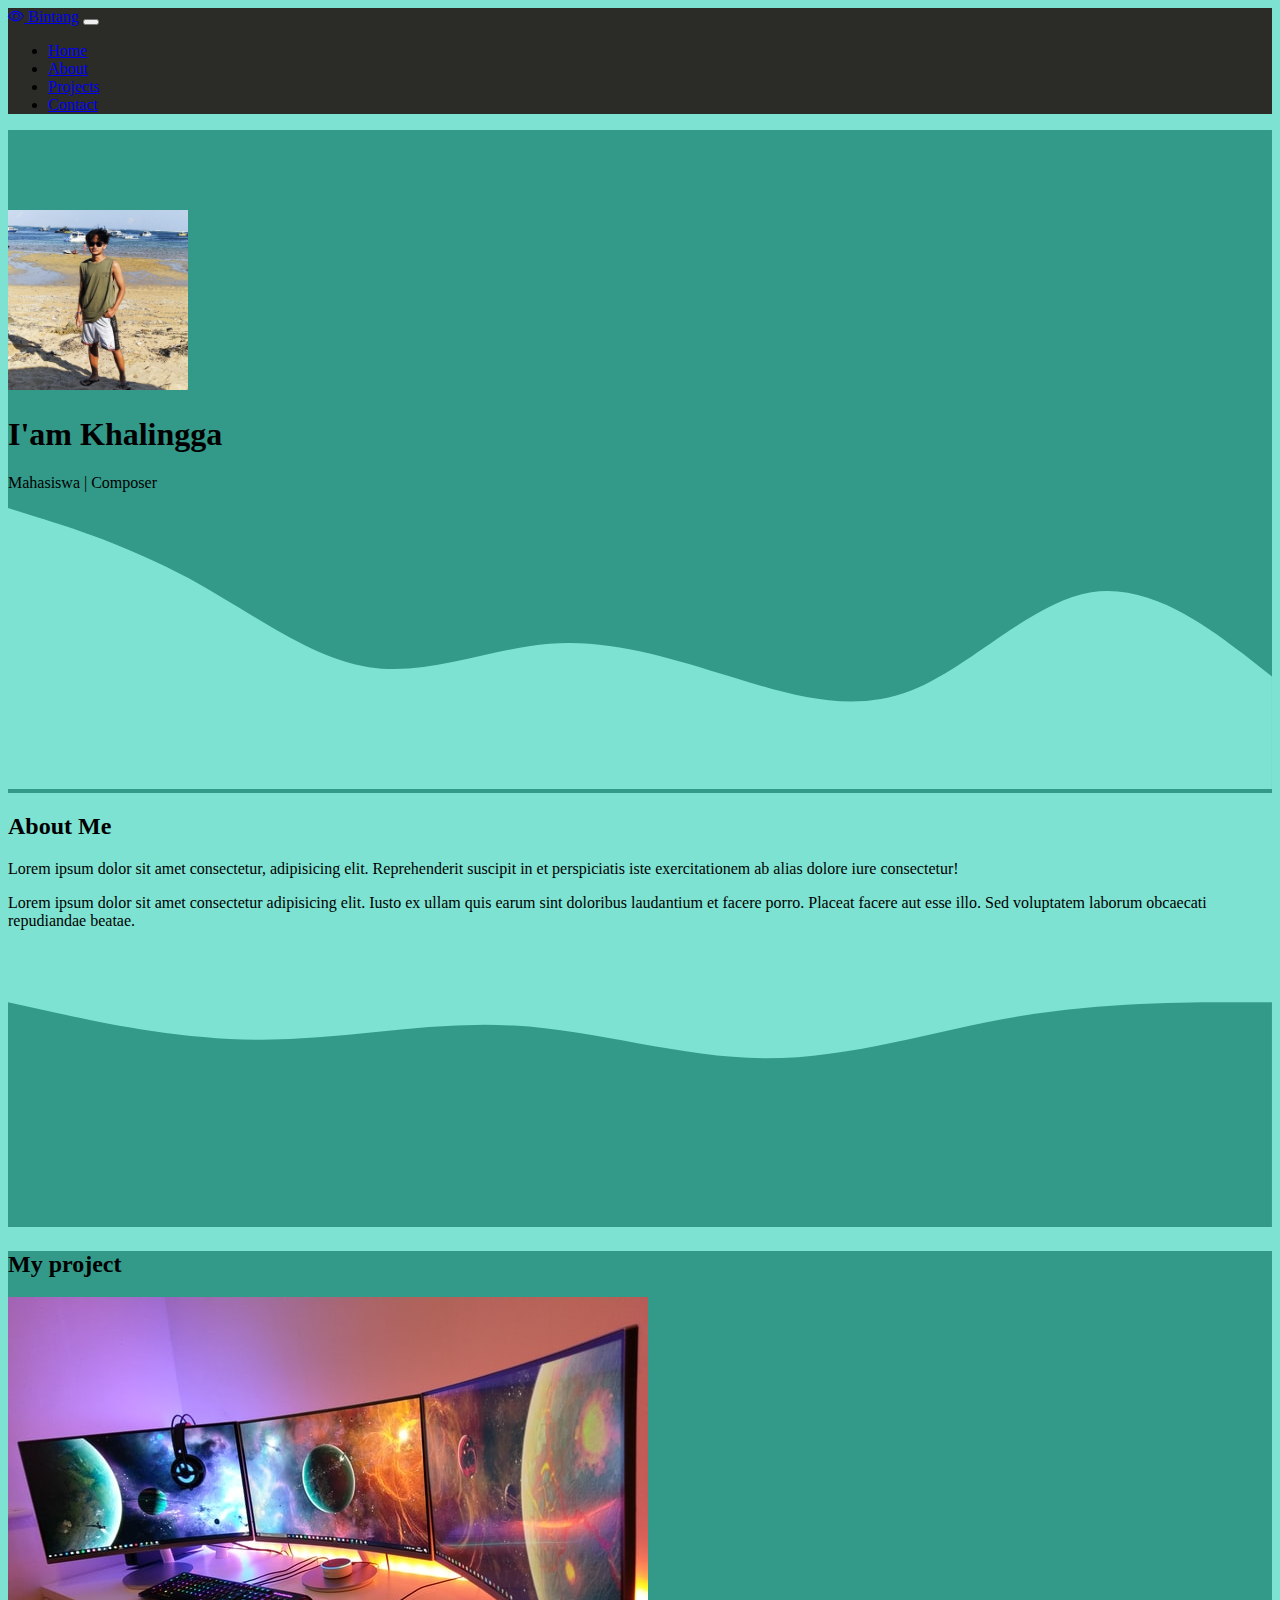
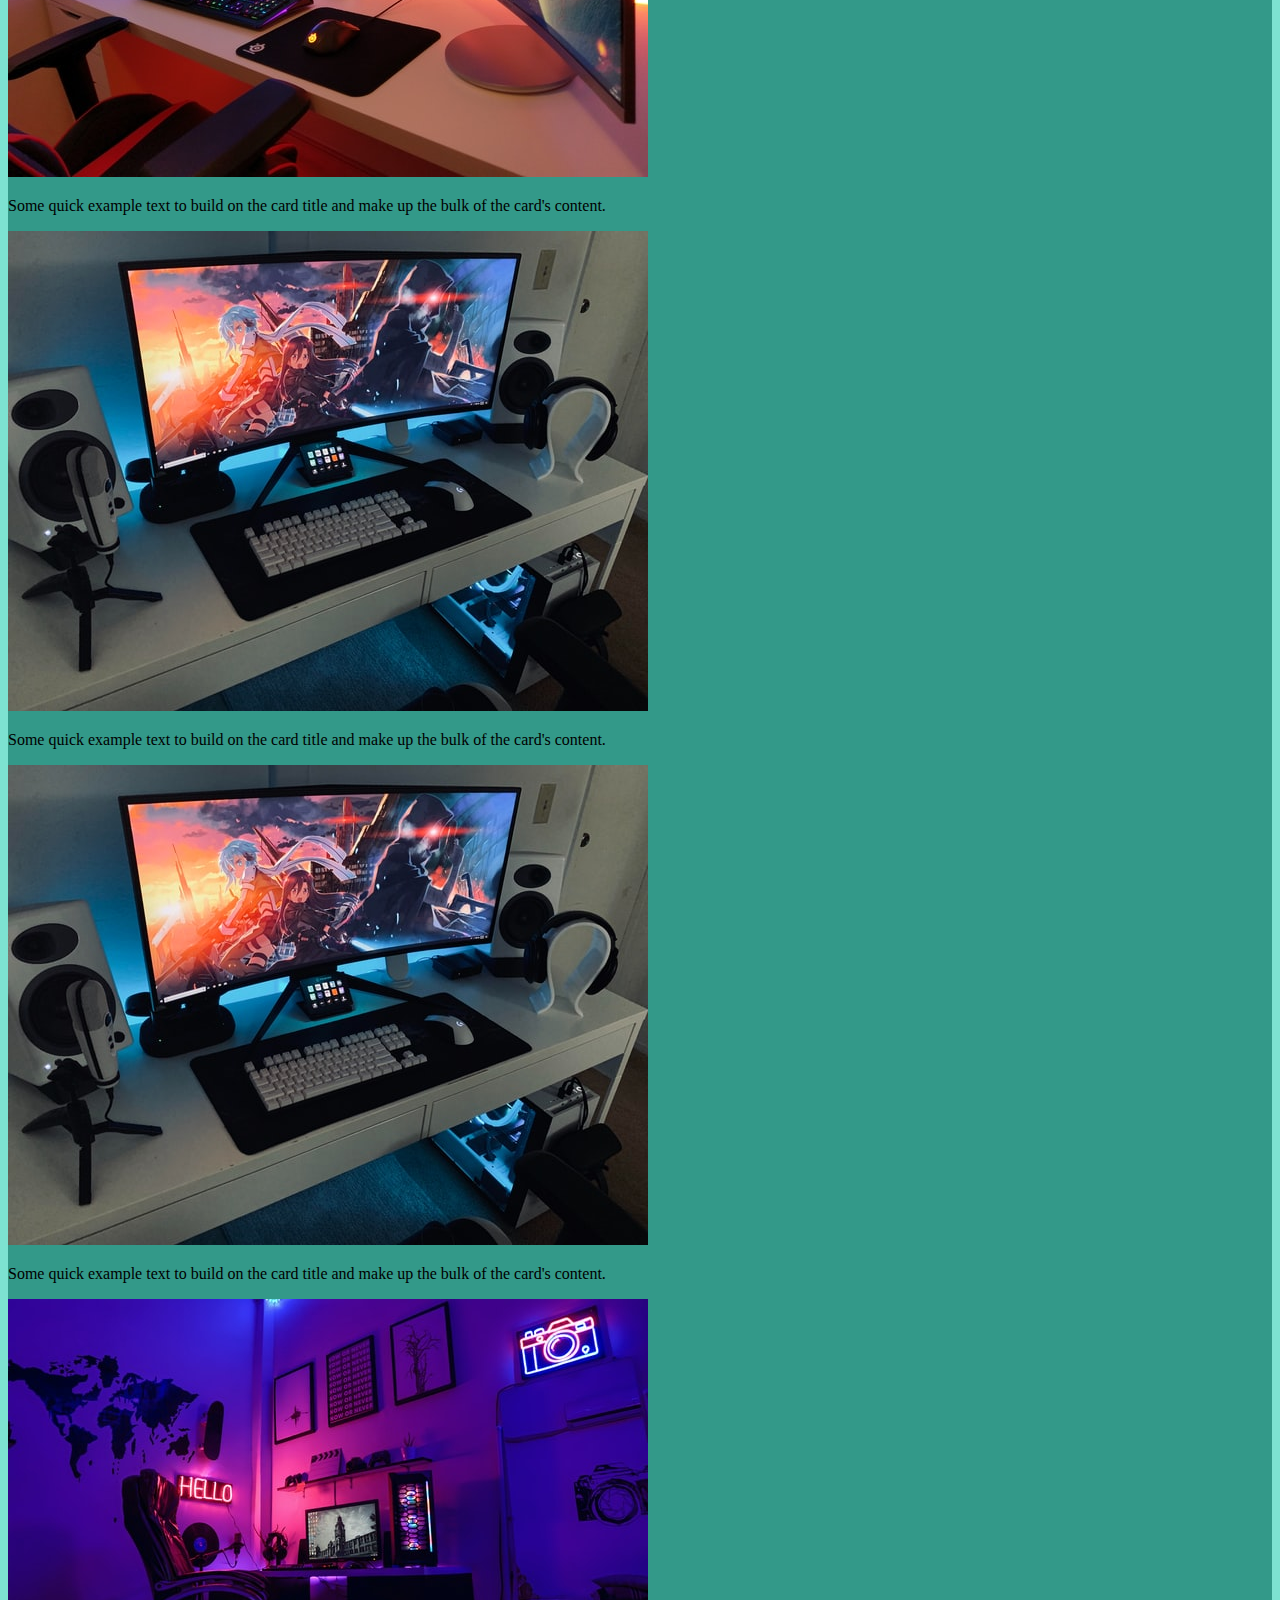
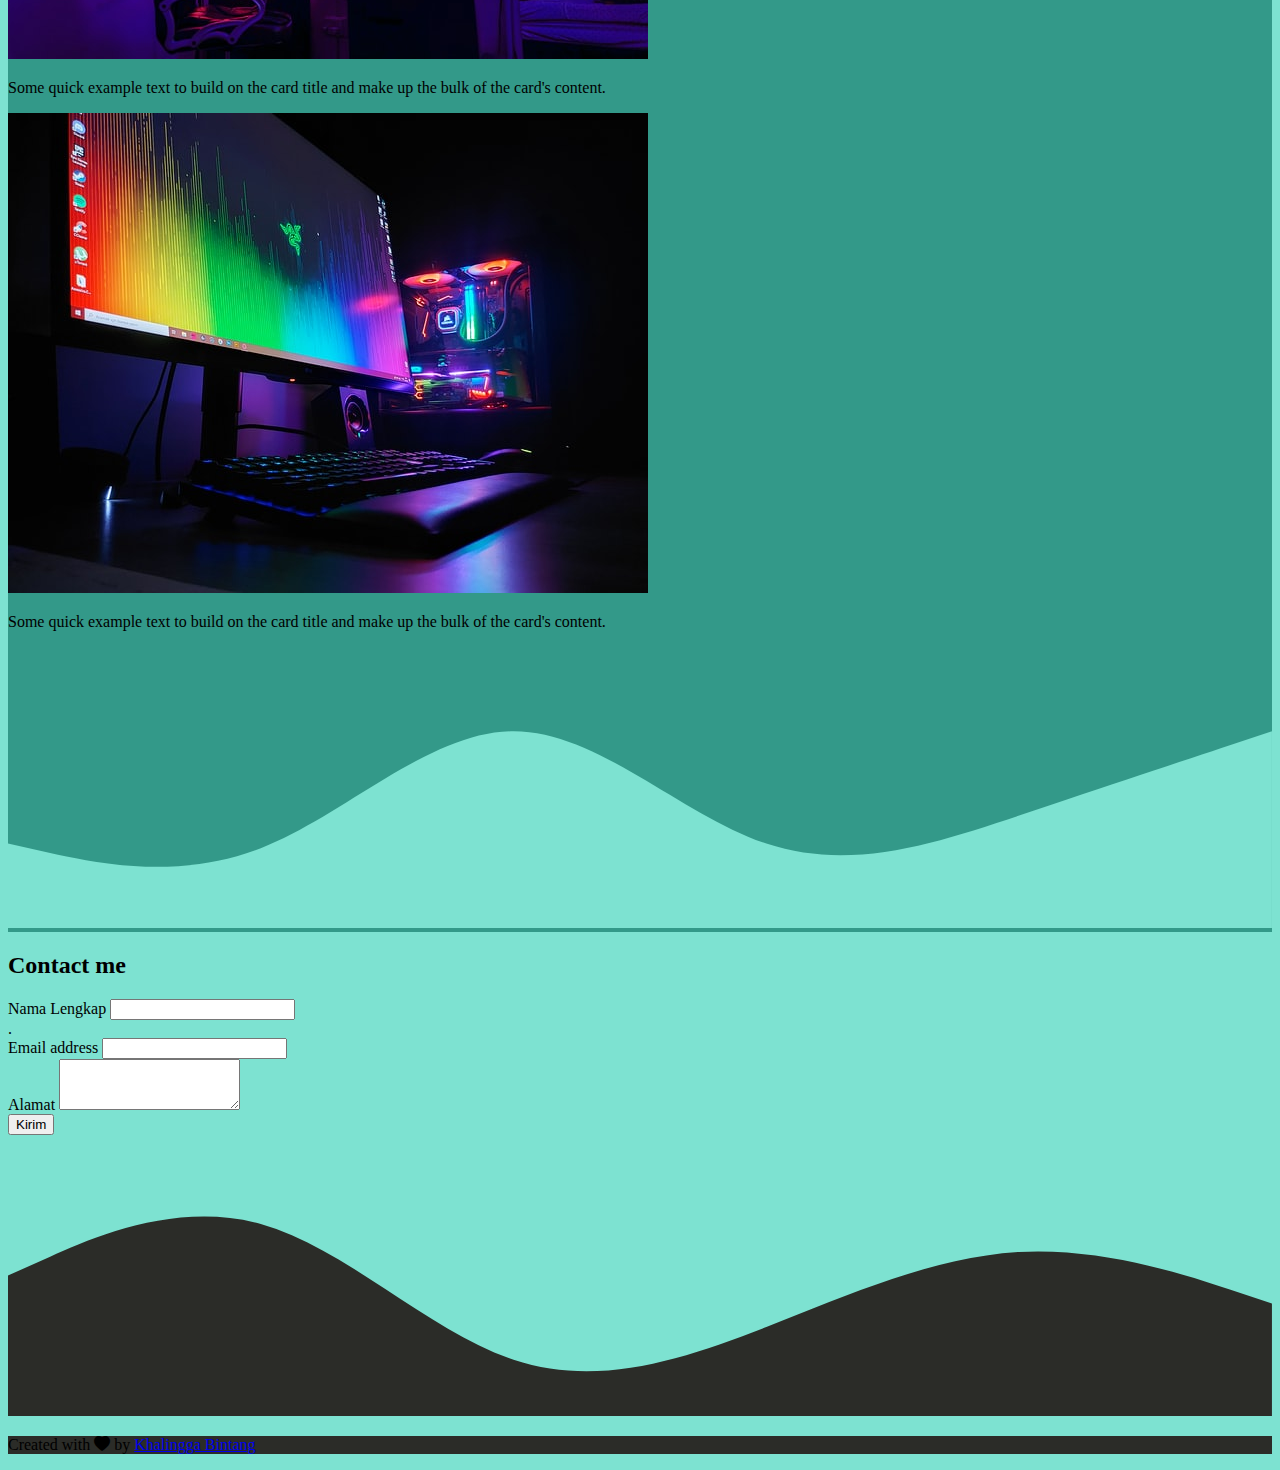
<file: index.html>
<!DOCTYPE html>
<html lang="en">

<head>
  <!-- Required meta tags -->
  <meta charset="utf-8" />
  <meta name="viewport" content="width=device-width, initial-scale=1" />

  <!-- Bootstrap CSS -->
  <link href="https://cdn.jsdelivr.net/npm/bootstrap@5.1.3/dist/css/bootstrap.min.css" rel="stylesheet"
    integrity="sha384-1BmE4kWBq78iYhFldvKuhfTAU6auU8tT94WrHftjDbrCEXSU1oBoqyl2QvZ6jIW3" crossorigin="anonymous" />

  <!-- Bootstrap Icons -->
  <link rel="stylesheet" href="https://cdn.jsdelivr.net/npm/bootstrap-icons@1.7.2/font/bootstrap-icons.css">

  <!-- My css -->
  <link rel="stylesheet" href="style.css">

  <title>Bintang</title>
</head>

<body id="home">
  <!-- navbar -->
  <nav class="navbar navbar-expand-lg navbar-dark shadow-sm fixed-top">
    <div class="container">
      <a class="navbar-brand" href="#"><i class="bi bi-eye"></i> Bintang</a>
      <button class="navbar-toggler" type="button" data-bs-toggle="collapse" data-bs-target="#navbarNav"
        aria-controls="navbarNav" aria-expanded="false" aria-label="Toggle navigation">
        <span class="navbar-toggler-icon"></span>
      </button>
      <div class="collapse navbar-collapse" id="navbarNav">
        <ul class="navbar-nav ms-auto">
          <li class="nav-item">
            <a class="nav-link active" aria-current="page" href="#home">Home</a>
          </li>
          <li class="nav-item">
            <a class="nav-link" href="#about">About</a>
          </li>
          <li class="nav-item">
            <a class="nav-link" href="#project">Projects</a>
          </li>
          <li class="nav-item">
            <a class="nav-link" href="#contact">Contact</a>
          </li>
          </li>
        </ul>
      </div>
    </div>
  </nav>

  <!-- Akhir navbar -->

  <!-- Hero section -->
  <section class="jumbotron text-center">
    <img src="img/bintang.jpeg" alt="foto saya" width="180" class="rounded-circle border img-thumbnail">
    <h1 class="display-4 text-light">I'am Khalingga</h1>
    <p class="lead text-white">Mahasiswa | Composer</p>
    <svg xmlns="http://www.w3.org/2000/svg" viewBox="0 0 1440 320">
      <path fill="#7de2d1" fill-opacity="1"
        d="M0,0L34.3,10.7C68.6,21,137,43,206,80C274.3,117,343,171,411,181.3C480,192,549,160,617,154.7C685.7,149,754,171,823,192C891.4,213,960,235,1029,208C1097.1,181,1166,107,1234,96C1302.9,85,1371,139,1406,165.3L1440,192L1440,320L1405.7,320C1371.4,320,1303,320,1234,320C1165.7,320,1097,320,1029,320C960,320,891,320,823,320C754.3,320,686,320,617,320C548.6,320,480,320,411,320C342.9,320,274,320,206,320C137.1,320,69,320,34,320L0,320Z">
      </path>
    </svg>


  </section>
  <!-- Akhir Hero -->

  <!-- About -->
  <section id="about">
    <div class="container">
      <div class="row text-center mt-123">
        <div class="col mb-5">
          <h2>About Me</h2>
        </div>
      </div>
      <div class="row justify-content-center fs-5 text-center">
        <div class="col-md-4">
          <p>Lorem ipsum dolor sit amet consectetur, adipisicing elit. Reprehenderit suscipit in et perspiciatis iste
            exercitationem ab alias dolore iure consectetur!</p>
        </div>
        <div class="col-md-4">
          <p>Lorem ipsum dolor sit amet consectetur adipisicing elit. Iusto ex ullam quis earum sint doloribus
            laudantium et facere porro. Placeat facere aut esse illo. Sed voluptatem laborum obcaecati repudiandae
            beatae.</p>
        </div>
      </div>
    </div>
    <svg xmlns="http://www.w3.org/2000/svg" viewBox="0 0 1440 320">
      <path fill="#339989" fill-opacity="1"
        d="M0,64L48,74.7C96,85,192,107,288,106.7C384,107,480,85,576,90.7C672,96,768,128,864,128C960,128,1056,96,1152,80C1248,64,1344,64,1392,64L1440,64L1440,320L1392,320C1344,320,1248,320,1152,320C1056,320,960,320,864,320C768,320,672,320,576,320C480,320,384,320,288,320C192,320,96,320,48,320L0,320Z">
      </path>
    </svg>

  </section>
  <!-- Akhir about -->

  <!-- Project -->
  <section id="project">
    <div class="container">
      <div class="row text-center">
        <div class="col">
          <h2>My project</h2>
        </div>
      </div>
      <div class="row justify-content-center">
        <div class="col-md-4 mb-3">
          <div class="card">
            <img src="img/1.jpg" class="card-img-top" alt="...">
            <div class="card-body">
              <p class="card-text">Some quick example text to build on the card title and make up the bulk of the
                card's
                content.</p>
            </div>
          </div>
        </div>
        <div class="col-md-4 mb-3">
          <div class="card">
            <img src="img/2.jpg" class="card-img-top" alt="...">
            <div class="card-body">
              <p class="card-text">Some quick example text to build on the card title and make up the bulk of the
                card's
                content.</p>
            </div>
          </div>
        </div>
        <div class="col-md-4 mb-3">
          <div class="card">
            <img src="img/2.jpg" class="card-img-top" alt="...">
            <div class="card-body">
              <p class="card-text">Some quick example text to build on the card title and make up the bulk of the
                card's
                content.</p>
            </div>
          </div>
        </div>

        <div class="col-md-4 mb-3">
          <div class="card">
            <img src="img/4.jpg" class="card-img-top" alt="...">
            <div class="card-body">
              <p class="card-text">Some quick example text to build on the card title and make up the bulk of the
                card's
                content.</p>
            </div>
          </div>
        </div>

        <div class="col-md-4 mb-3">
          <div class="card">
            <img src="img/5.jpg" class="card-img-top" alt="...">
            <div class="card-body">
              <p class="card-text">Some quick example text to build on the card title and make up the bulk of the
                card's
                content.</p>
            </div>
          </div>
        </div>



      </div>

    </div>
    <svg xmlns="http://www.w3.org/2000/svg" viewBox="0 0 1440 320">
      <path fill="#7de2d1" fill-opacity="1"
        d="M0,224L48,234.7C96,245,192,267,288,229.3C384,192,480,96,576,96C672,96,768,192,864,224C960,256,1056,224,1152,192C1248,160,1344,128,1392,112L1440,96L1440,320L1392,320C1344,320,1248,320,1152,320C1056,320,960,320,864,320C768,320,672,320,576,320C480,320,384,320,288,320C192,320,96,320,48,320L0,320Z">
      </path>
    </svg>
  </section>
  <!-- akhir project -->

  <!-- Contact -->
  <div class="kontak">
    <section id="contact">
      <div class="container">
        <div class="row text-center">
          <div class="col">
            <h2>Contact me</h2>
          </div>
        </div>
        <div class="row justify-content-center b">
          <div class="col-md-6">
            <form>
              <div class="mb-3">
                <label for="Name" class="form-label">Nama Lengkap</label>
                <input type="text" class="form-control" id="exampleInputEmail1" aria-describedby="name">
                <div id="name" class="form-text">.</div>
                <label for="Email" class="form-label">Email address</label>
                <input type="email" class="form-control" id="Email" aria-describedby="Email">
                <div id="emailHelp" class="form-text"></div>
              </div>

              <div class="mb-3">
                <label for="Alamat" class="form-label">Alamat</label>
                <textarea class="form-control" id="Alamat" rows="3"></textarea>
              </div>
              <button type="submit" class="btn btn-primary">Kirim</button>
          </div>
          </form>
        </div>


      </div>
  </div>
  <svg xmlns="http://www.w3.org/2000/svg" viewBox="0 0 1440 320">
    <path fill="#2b2c28" fill-opacity="1"
      d="M0,160L48,138.7C96,117,192,75,288,101.3C384,128,480,224,576,256C672,288,768,256,864,218.7C960,181,1056,139,1152,133.3C1248,128,1344,160,1392,176L1440,192L1440,320L1392,320C1344,320,1248,320,1152,320C1056,320,960,320,864,320C768,320,672,320,576,320C480,320,384,320,288,320C192,320,96,320,48,320L0,320Z">
    </path>
  </svg>
  </section>
  </div>
  </div>
  <!-- Akhir contact -->

  <!-- Footer -->
  <div class="akhir">
    <footer class="text-white text-center pb-5">
      <p>Created with <i class="bi bi-heart-fill text-danger"></i> by <a
          href="https://www.instagram.com/khalinggabintang/" class="text-white fw-bold">Khalingga
          Bintang
        </a></a></p>

    </footer>
  </div>

  <!-- akhir footer -->

  <script src="https://cdn.jsdelivr.net/npm/bootstrap@5.1.3/dist/js/bootstrap.bundle.min.js"
    integrity="sha384-ka7Sk0Gln4gmtz2MlQnikT1wXgYsOg+OMhuP+IlRH9sENBO0LRn5q+8nbTov4+1p" crossorigin="anonymous">
  </script>
</body>

</html>
</file>
<file: style.css>
.jumbotron {
  padding-top: 5rem;
  background-color: #339989;
}

#about {
  background-color: #7de2d1;
}

#project {
  background-color: #339989;
  ;

}


.navbar {
  background-color: #2b2c28;
}

.akhir {
  background-color: #2b2c28;
}

#contact {
  background-color: #7de2d1;
}

body {
  background-color: #7de2d1;
}
</file>
